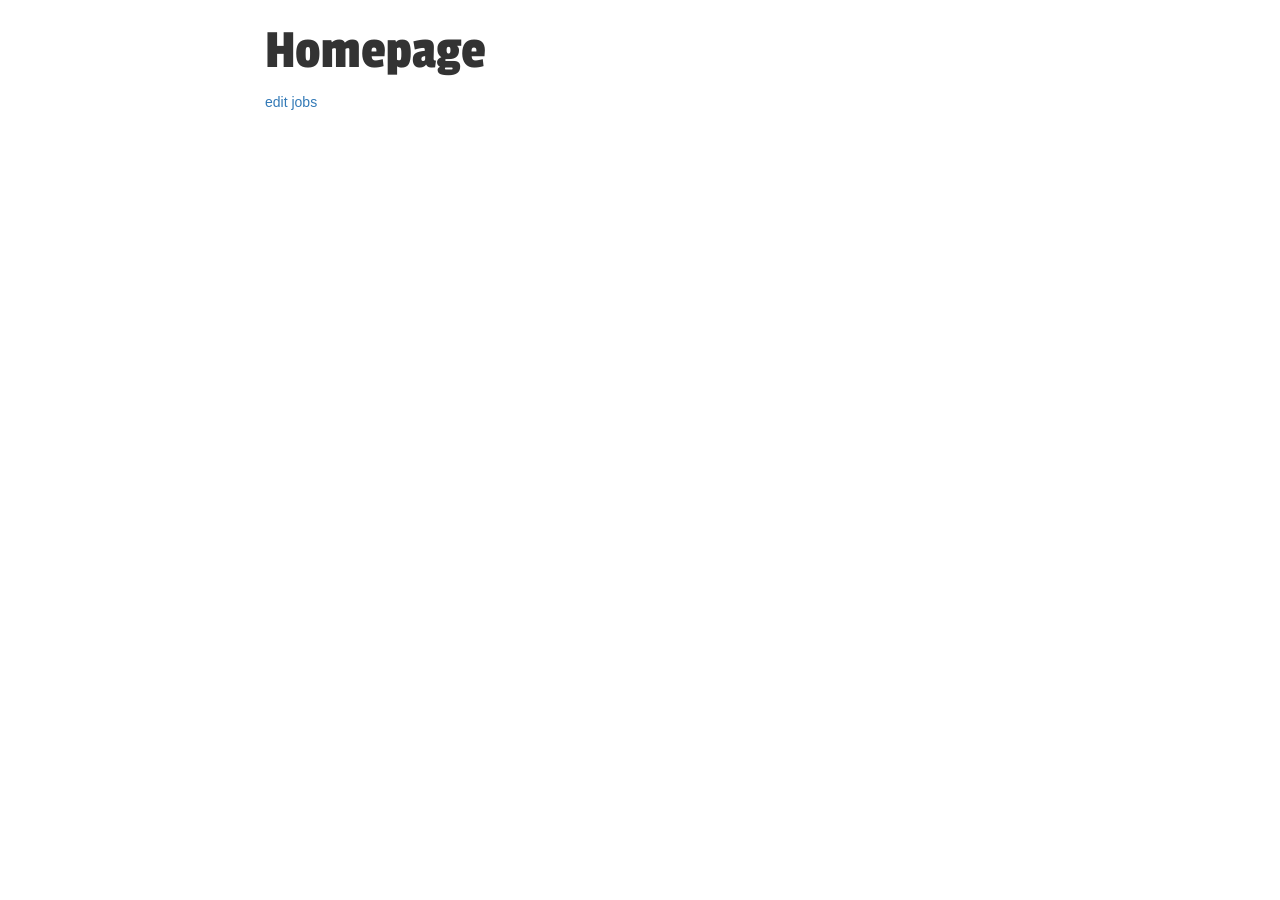
<file: app/home.html>
<!DOCTYPE html>
<head>
	<meta charset="utf-8">

	<title>Notification with Javascript | DBless</title>
	<meta name="viewport" content="width=device-width, initial-scale=1.0">

	<!-- fonts -->
	<link href='https://fonts.googleapis.com/css?family=Passion+One:400,700,900|Oswald:400,700,300' rel='stylesheet' type='text/css'>

	<!-- styles -->
	<link rel="stylesheet" href="//netdna.bootstrapcdn.com/bootstrap/3.0.0/css/bootstrap.min.css" />
	<link rel="stylesheet" href="//netdna.bootstrapcdn.com/font-awesome/4.0.0/css/font-awesome.css" />
	<link rel="stylesheet" href="css/main.css" />
	<link rel="stylesheet" href="css/animate.css" />

	<style>
		.notification-box {
	    background-color: #b7c6cb;
	    position: fixed;
	    right: 5px;
	    bottom: 20px;
	    color: #000;
	    padding: 20px 20px 15px 22px;
	    border:none;
	    -webkit-border-top-right-radius: 5px;
	    -moz-border-radius: 5px;
	    border-radius: 5px;
	    background-repeat: no-repeat;
	    background-position: 7px center;
	    opacity: 0.7;
	    filter: alpha(opacity=70);
	    vertical-align: middle;
	    box-shadow: 4px 4px 4px rgba(0, 0, 0, 0.35);
	    -webkit-box-shadow: 4px 4px 4px rgba(0, 0, 0, 0.35);
	    -moz-box-shadow: 4px 4px 4px rgba(0, 0, 0, 0.35);
	    width:375px;
		}
		.notification-box .btn-primary {
		  color: #fff;
		  background-color: initial;
		  border-color: #c05e48;
		  background-color: #c05e48;
		  padding: 9px 12px;
		}
		.notification-box .btn-primary:hover {
		  border-color: rgba(192, 94, 72, 0.71);
		  background-color: rgba(192, 94, 72, 0.71);
		}
		#close {
			float: right;
			margin: -13px -3px 0 0;
			font-size: 16px;
			opacity: 0.4;
		}
	</style>

</head>
<body>
	<div class="container">
		<div class="row">
			<div class="col-md-8 col-md-offset-2">
				<h1>Homepage</h1>
				<a href="./#/">edit jobs</a>
			</div>
		</div>
	</div>
	
</body>
</html>
</file>
<file: app/css/main.css>
/* Stay Productive Headphones Survey */
/*******************
///Basics
********************/
p {
  font: 100% "Oswald", sans-serif; }

h1, h2, h3, h4, h5, h6 {
  font: 100% "Passion One", cursive; }

h1 {
  font-size: 4em; }

h2 {
  font-size: 2.5em; }

.center {
  margin: 0 auto; }

body {
  min-height: 500px; }

.content-block {
  padding-left: 30px;
  padding-right: 30px;
  padding-bottom: 150px; }

.top {
  padding: 50px 0 0 0; }

.success {
  color: #095; }

.error {
  color: #d44950; }

/*******************
///Button
********************/
.btn {
  margin: 4px 0 0 0; }

.btn-primary {
  color: #fff;
  background-color: initial;
  border-color: #c05e48;
  background-color: #c05e48;
  padding: 9px 12px; }

.btn-primary:hover {
  background-color: #3c8dd4; }

/*******************
///Header
********************/
#logo {
  text-align: center;
  padding: 15px 0 0 0; }

#logo a {
  font-size: 55px;
  text-decoration: none;
  color: #000; }

/*******************
///Images
********************/
.headphones {
  height: 180px; }

/*******************
///Pages
********************/
.notification-box {
  border: 1px solid #ccc;
  border-radius: 3px;
  padding: 25px 28px;
  margin: 0 85px;
  border-color: #357ebd;
  border-radius: 5px;
}
.close-notification {
  position: relative;
  float: right;
  padding: 0;
  margin: -15px -14px;
  color: #CCC;
}
.controls {
  position: relative;
  margin: 12px 0 -10px 0;
}

/*******************
///Animations
********************/
.ng-enter {
  z-index: 8888; }

.ng-leave {
  z-index: 9999; }

.page.ng-enter {
  -webkit-transition: 0.3s ease all;
  -moz-transition: 0.3s ease all;
  -ms-transition: 0.3s ease all;
  -o-transition: 0.3s ease all;
  transition: 0.3s ease all;
  opacity: 0;
  -webkit-transform: translateX(-100%);
  -moz-transform: translateX(-100%);
  -ms-transform: translateX(-100%);
  -o-transform: translateX(-100%);
  transform: translateX(-100%); }

.page.ng-enter.ngenter-active {
  opacity: 1;
  -webkit-transform: translateX(0);
  -moz-transform: translateX(0);
  -ms-transform: translateX(0);
  -o-transform: translateX(0);
  transform: translateX(0); }

.page.ng-leave {
  -webkit-transition: 0.3s ease all;
  -moz-transition: 0.3s ease all;
  -ms-transition: 0.3s ease all;
  -o-transition: 0.3s ease all;
  transition: 0.3s ease all;
  opacity: 1;
  -webkit-transform: translateX(0);
  -moz-transform: translateX(0);
  -ms-transform: translateX(0);
  -o-transform: translateX(0);
  transform: translateX(0); }

.page.ng-enter.ng-leave-active {
  -webkit-transform: translateX(-100%);
  -moz-transform: translateX(-100%);
  -ms-transform: translateX(-100%);
  -o-transform: translateX(-100%);
  transform: translateX(-100%);
  opacity: 0; }

@media (min-width: 970px) {
  /*******************
///Medium Screens
********************/
  #logo {
    text-align: center; }
  .headphones {
    height: inherit; } }
</file>
